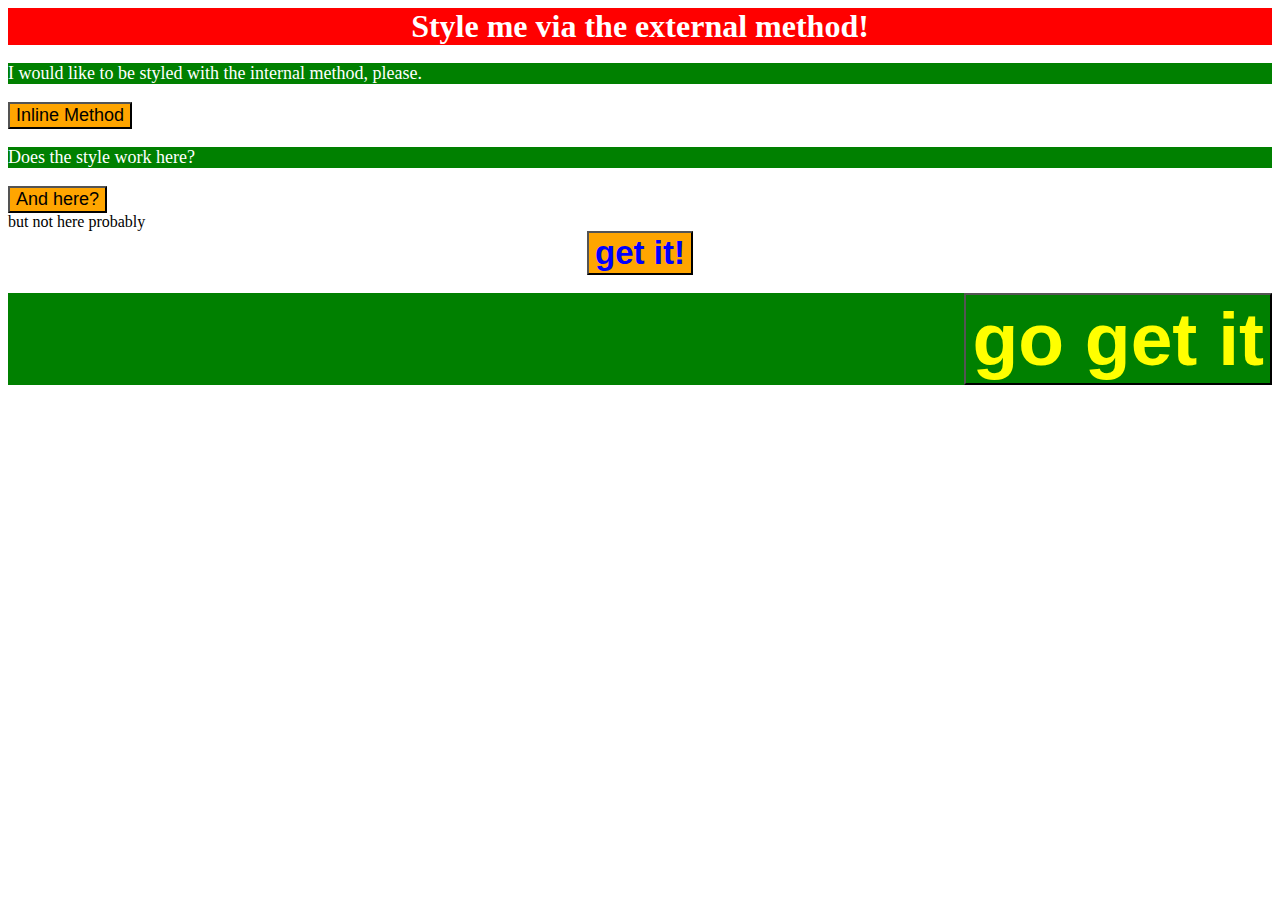
<file: foundations/01-css-methods/index.html>
<!DOCTYPE html>
<html lang="en">
<head>
  <meta charset="UTF-8">
  <meta http-equiv="X-UA-Compatible" content="IE=edge">
  <meta name="viewport" content="width=device-width, initial-scale=1.0">
  <title>Methods for Adding CSS</title>

  <link rel="stylesheet" 
  href="style.css" />

  <style>
    button {
      background-color: orange;
      font-size: 18px
    }
  </style>

</head>
<body>
  <div style="color: white; background-color: red; font-size: 32px; text-align: center; font-weight: bold">Style me via the external method!</div>
  <p>I would like to be styled with the internal method, please.</p>
  <button>Inline Method</button>

<!-- Experimenting -->

  <p>Does the style work here?</p>
  <button>And here?</button>
  <div> but not here probably</div>

  <div style="text-align: center">
    <button style="color: blue; font-size: 33px; font-weight: 550; text-align: center">get it!</button>
  </div>

  <p style="text-align: right">
    <button style="color: yellow; font-size: 75px; font-weight: 720; background-color: green">go get it</button>
  </p>


</body>
</html>
</file>
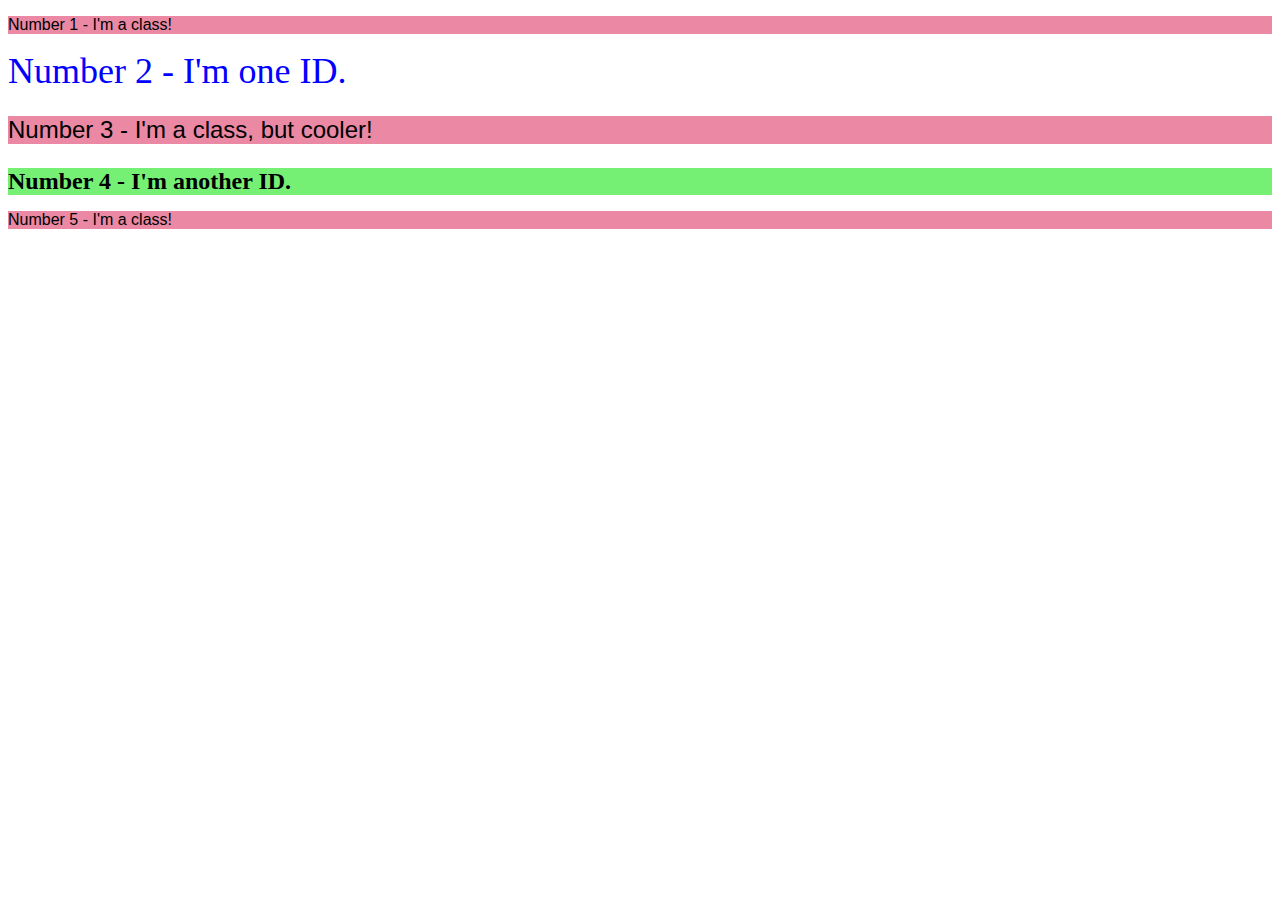
<file: foundations/02-class-id-selectors/index.html>
<!DOCTYPE html>
<html lang="en">
<head>
  <meta charset="UTF-8">
  <meta http-equiv="X-UA-Compatible" content="IE=edge">
  <meta name="viewport" content="width=device-width, initial-scale=1.0">
  <title>Class and ID Selectors</title>
  <link rel="stylesheet" href="style.css">
</head>
<body>
  <p class="odds">Number 1 - I'm a class!</p>
  <div id="even1">Number 2 - I'm one ID.</div>
  <p class="odds big">Number 3 - I'm a class, but cooler!</p>
  <div id="even2">Number 4 - I'm another ID.</div>
  <p class="odds">Number 5 - I'm a class!</p>
</body>
</html>
</file>
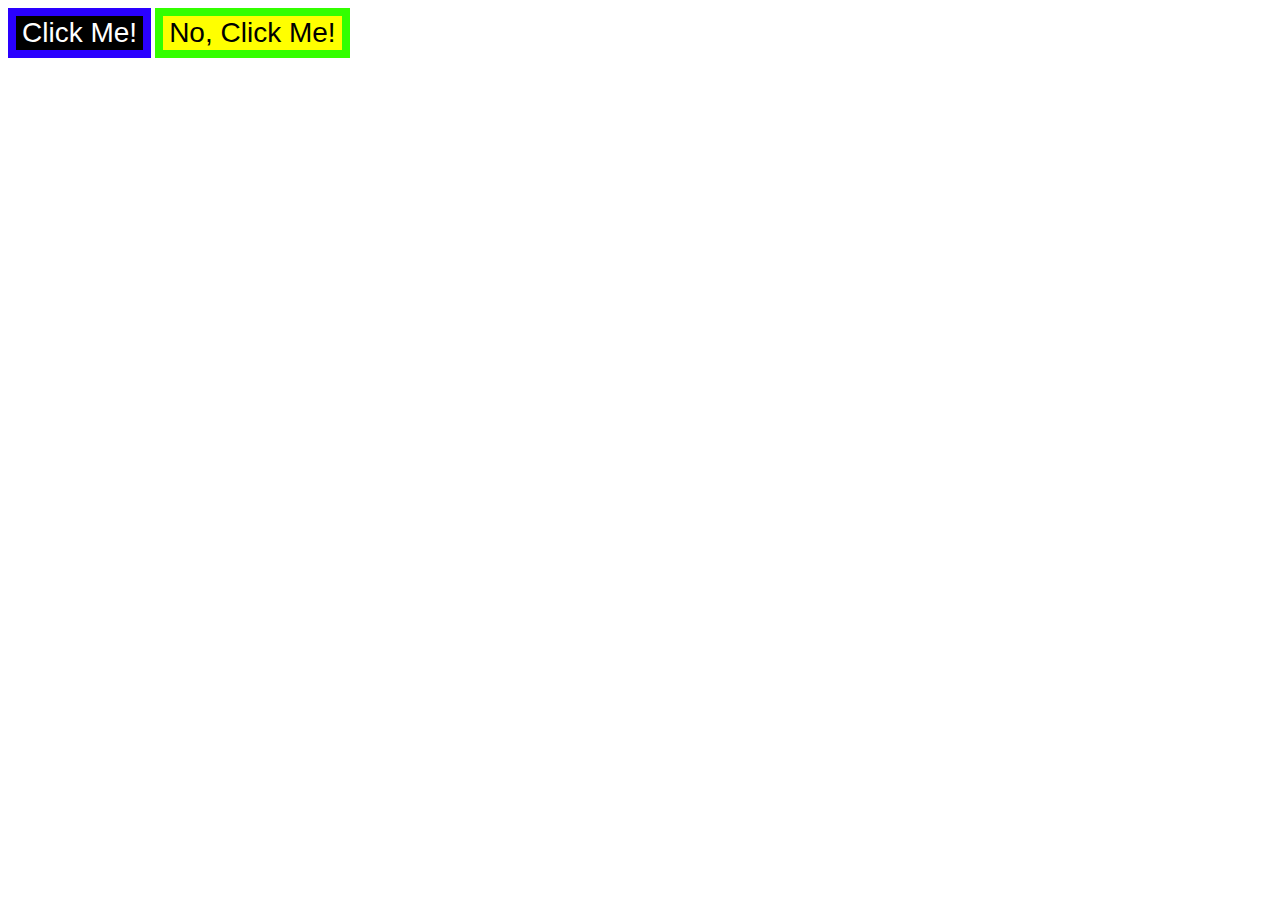
<file: foundations/03-grouping-selectors/index.html>
<!DOCTYPE html>
<html lang="en">
<head>
  <meta charset="UTF-8">
  <meta http-equiv="X-UA-Compatible" content="IE=edge">
  <meta name="viewport" content="width=device-width, initial-scale=1.0">
  <title>Grouping Selectors</title>
  <link rel="stylesheet" href="style.css">
</head>
<body>
  <button class="black">Click Me!</button>
  <button class="yellow">No, Click Me!</button>
</body>
</html>
</file>
<file: foundations/01-css-methods/style.css>
p {
    color: white;
    background-color: green;
    font-size: 18px ; 
}
</file>
<file: foundations/02-class-id-selectors/style.css>
.odds {
    background-color: rgb(230, 106, 140, .8);
    font-family: "Verdana", sans-serif;
}

.big {
    font-size: 24px;
}

#even1 {
    color: #0000ff;
    font-size: 36px;   
}

#even2 {
    background-color: hsl(120,80%,70%);
    font-size: 24px;
    font-weight: bold;
}
</file>
<file: foundations/03-grouping-selectors/style.css>
.black,
.yellow {
    font-size: 28px;
    font-family: Helvetica, "Times New Roman", sans-serif;
}

.black {
    color: #ffffff;
    background-color: rgb(0, 0, 0);
    border: 8px solid hsl(250, 100%, 50%)
}

.yellow {
    color: hsl(360, 0%, 0%);
    background-color: rgb(255, 255, 0);
    border: 8px solid rgba(0, 255, 0, .8);
}
</file>
